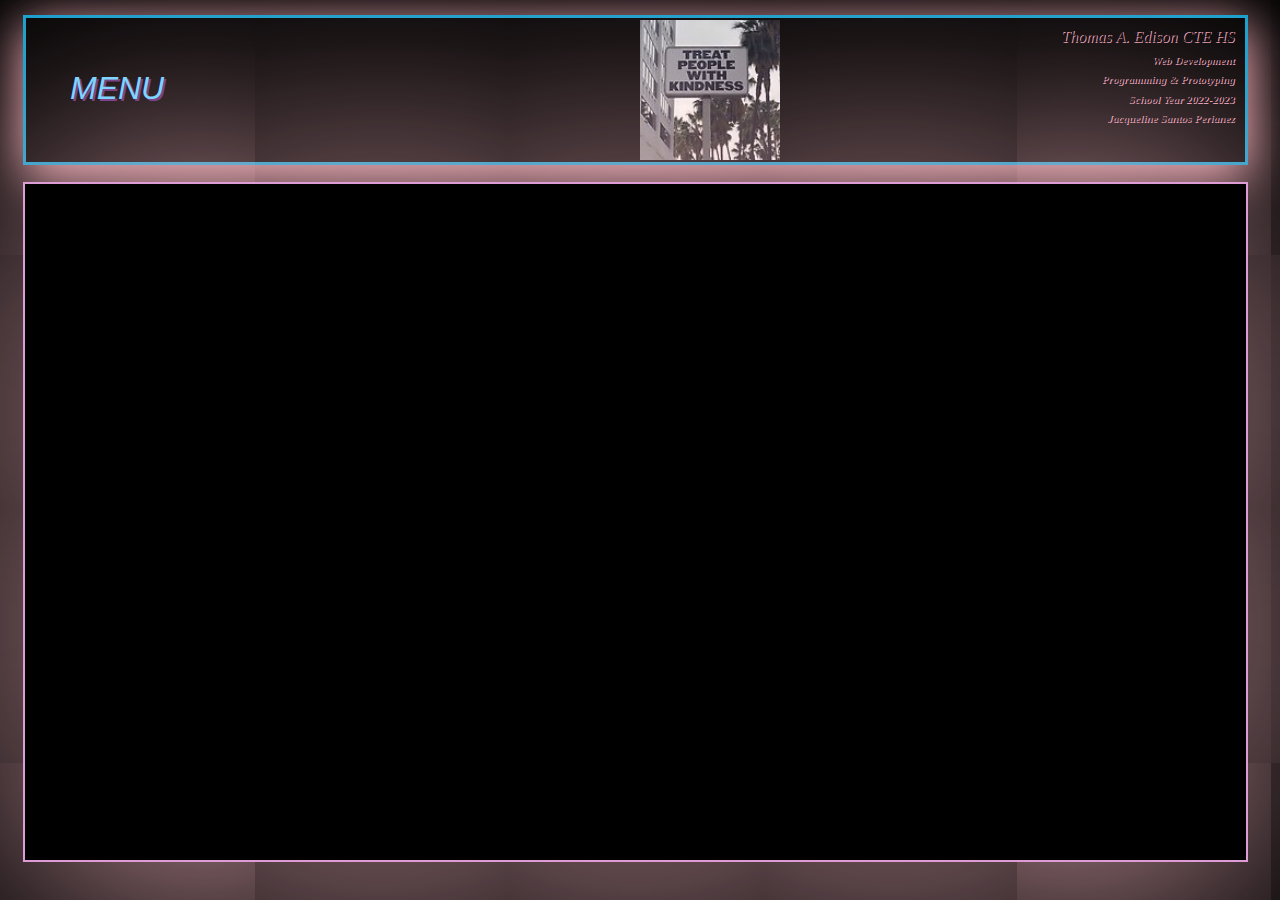
<file: index.html>
<html>

<head>
  <meta charset="utf-8">
  <meta name="viewport" content="width=device-width">
  <title>My Python Portfolio</title>
  <link href="style.css" rel="stylesheet" type="text/css" />
  <link href="jack.png" rel="icon" type="image/png">
</head>

<body>
  <div class="banner">
    Thomas A. Edison CTE HS
     <img src="tpwk.png" id="logo">
    <h1>Web development</h1>
    <h1>Programming & Prototyping</h1>
    <h1>School year 2022-2023</h1>
    <h1>Jacqueline Santos Perianez</h1>

  </div>
  <div class="container">
    <iframe frameborder="0" width="100%" height="500px"
      src="https://replit.com/@PPPython22-23/Portfolio-JacquelineSant2?lite=true"> </iframe>
  </div>
  <div class="menu">MENU
    <a href="lb1.html">Lab 1</a>
    <a href="lb3.html">Lab 3</a>
    <a href="pong.html">Pong Game</a>
    <a href="sgui.html">Simple Gui</a>
    <a href="earsketch.html"> EarSketch</a>
  </div>
</body>

</html>
</file>
<file: style.css>
html,body{
	height: 99%;
	width: 99%;
  background-color: black;
}
*{
	box-sizing: border-box;
}
.banner{
	background-color: black;
	margin: 15px;
	padding: 10px;
	border: 3px solid #139fcd;
	box-shadow: 1px 10px 50px 1px lightpink;
	outline: 10px 10px #139fcd groove;
	text-transform: capitalize;
	text-shadow: 1px 1px #df96ac ;
	font-family: fantasy;
	height: 150px;
	text-align: right;
	font-style: oblique;
}
h1{
	font-size: 0.7em;
}

#logo{
	width: 140px;
	position: absolute;
	top: 20px;
	right: 500px;
}
.container{
	border:2px #dd9cd5 solid;
	position: relative;
	top: 2px;
	margin: 15px;
	padding: 10px;
	height: 680px;
	overflow: hidden;
	background-color: black;
  box-shadow: 2px 6px 680px 4px pink;
}
.wave{
	border: black 1px solid;
	background-color: black;
	font-size: 0.9em;
	height: 25px;
	overflow: hidden;
	width: 80%;
	position:relative;
	left: 10%;
	transition: height 4s;
	display:block;
}
#l1{
	border:#D9A404 1px solid;
	background-image:repeating-linear-gradient(red, green);
}
.wave:hover{
	height:90%;
	top:1px;
	z-index:1;
}
.menu{
	position: absolute;
	top: 70px;
	left: 70px;
	color:#80d4ff;
	font-family: Arial, Helvetica, sans-serif;
	font-size: 2em;
	text-shadow: 2px 2px #7c4488;
	font-style: oblique;
	width: 100px;
	overflow: hidden;
}
.menu a{
	color: #1601b2;
	background-color: #8eddf1;
	text-shadow: 0px 0px ;
	font-size: 0.5em;
	padding: 1px;
	border: 1px solid #0f61a9;
	display: none;
}
.menu:hover a{
	display: block;
}
.menu a:hover{
	color: #b964c4;
	background-color: #e5baee;
}
.left{
width:48%;
position:absolute;
left:5px;
background-color: #c497aa;
color: white;
border: 2px solid black ;
border-radius: 5%;
font-family:fantasy;
font-size: 2em;
text-align: center;
}
.right{
width:48%;
position:absolute;
right:5px;
background-color: #8e7185;
color: white;
border: 2px solid black ;
border-radius: 5%;
font-family: fantasy;
font-size: 2em;
text-align: center;
</file>
